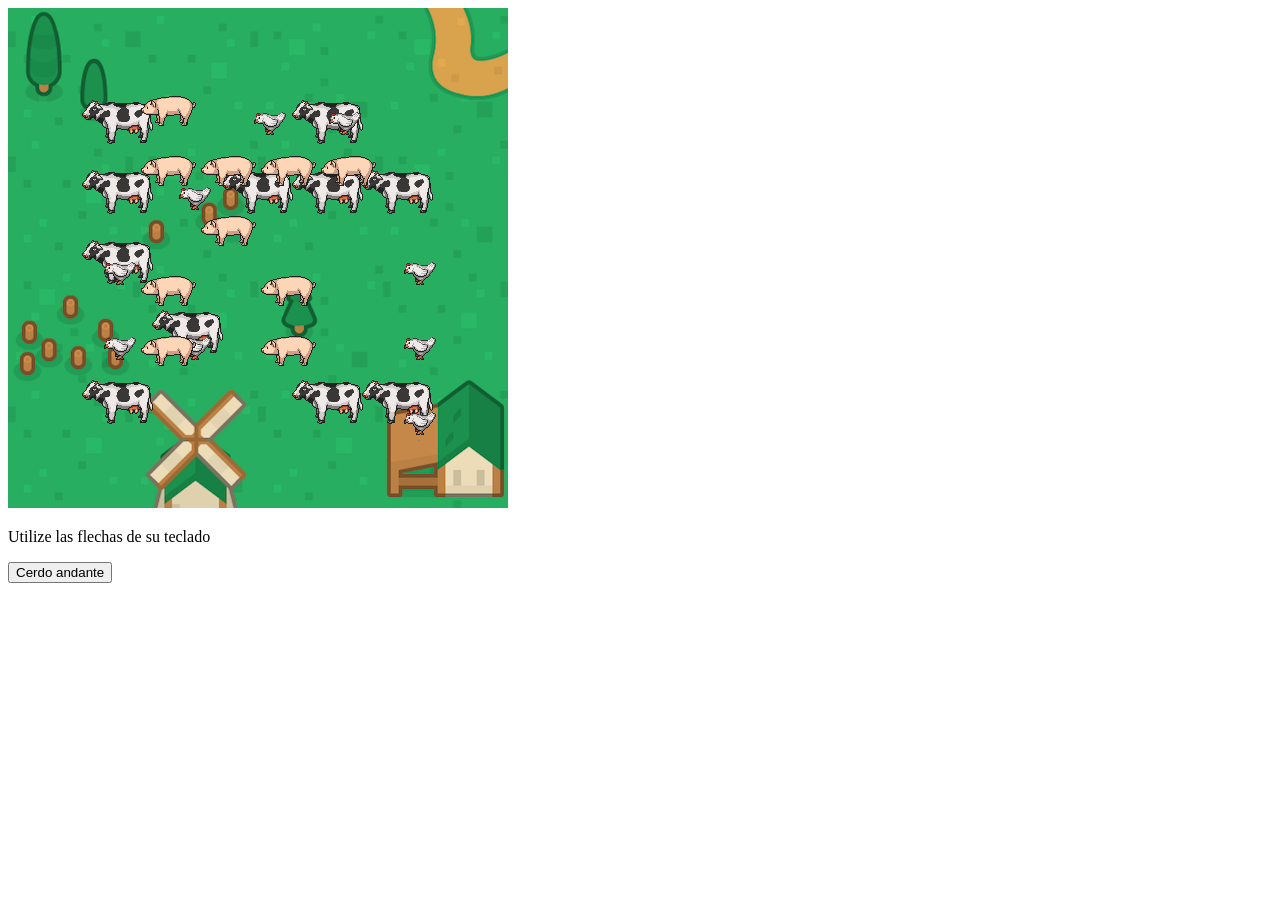
<file: index.html>
<!DOCTYPE html>
<html lang="en">
<head>
    <meta charset="UTF-8" />
    <meta name="viewport" content="width=device-width, initial-scale=1.0" />
    <link rel="stylesheet" href="villa.css" type="text/css" />
    <title>Villa Platzi</title>
</head>
<body>
    <canvas id="villaPlatzi" width="500" height="500"></canvas>
    <canvas id="canvasCerdo" width="500" height="500"></canvas>
    <p> Utilize las flechas de su teclado </p>
    <input id="botonCerdo" type="button" value="Cerdo andante">
    <script type="text/javascript" src="platzi.js"></script>
</body>
</html>
</file>
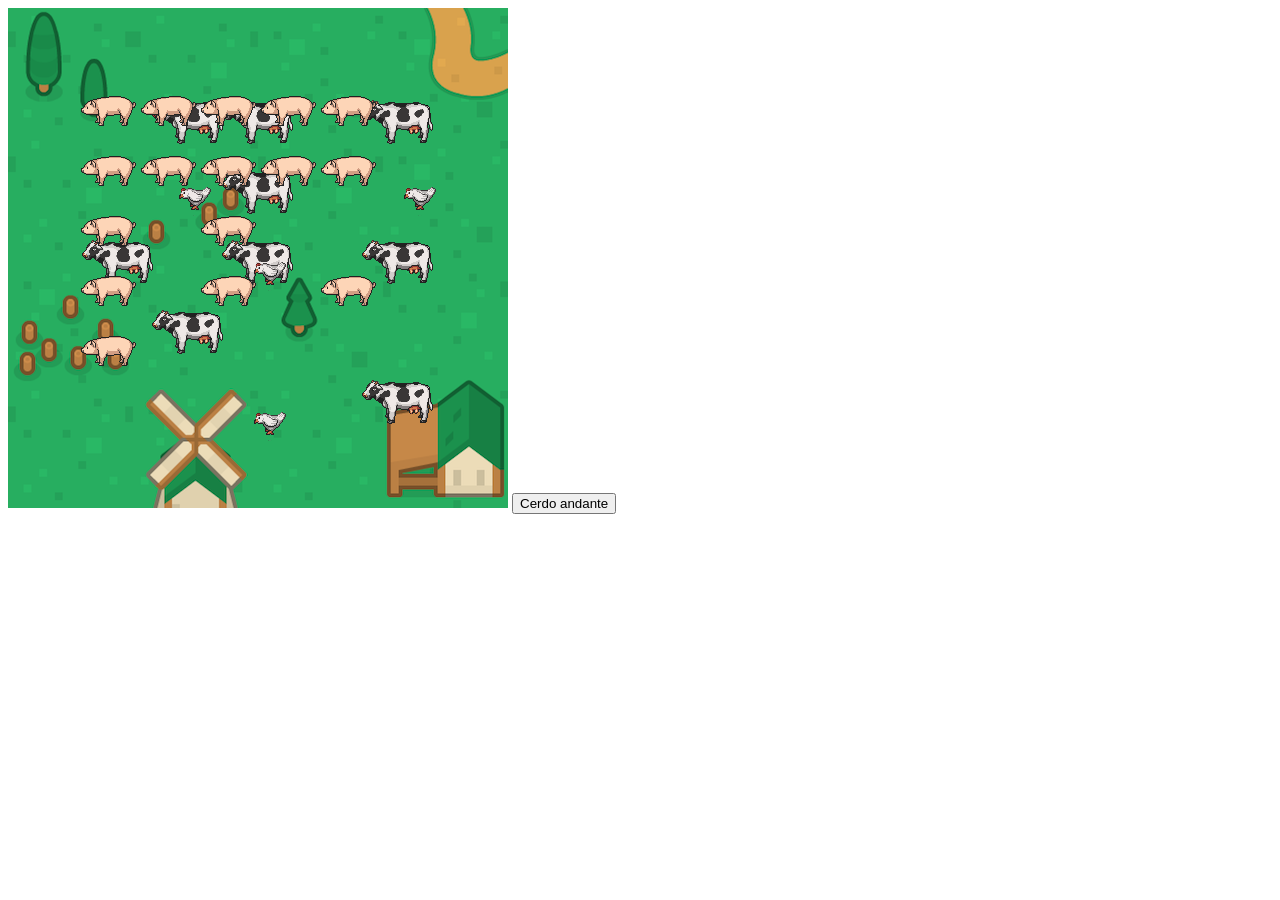
<file: villa.html>
<!DOCTYPE html />
<html lang="en">
<head>
    <meta charset="UTF-8" />
    <meta name="viewport" content="width=device-width, initial-scale=1.0" />
    <link rel="stylesheet" href="villa.css" type="text/css" />
    <title>Villa Platzi</title>
</head>
<body>
    <canvas id="villaPlatzi" width="500" height="500"></canvas>
    <canvas id="canvasCerdo" width="500" height="500"></canvas>
    <input id="botonCerdo" type="button" value="Cerdo andante">
    <script type="text/javascript" src="platzi.js"></script>
</body>
</html>
</file>
<file: villa.css>
#canvasCerdo {
    background-color: transparent;
    position: absolute;
    z-index: 1;
    left: 7px;
}
</file>
